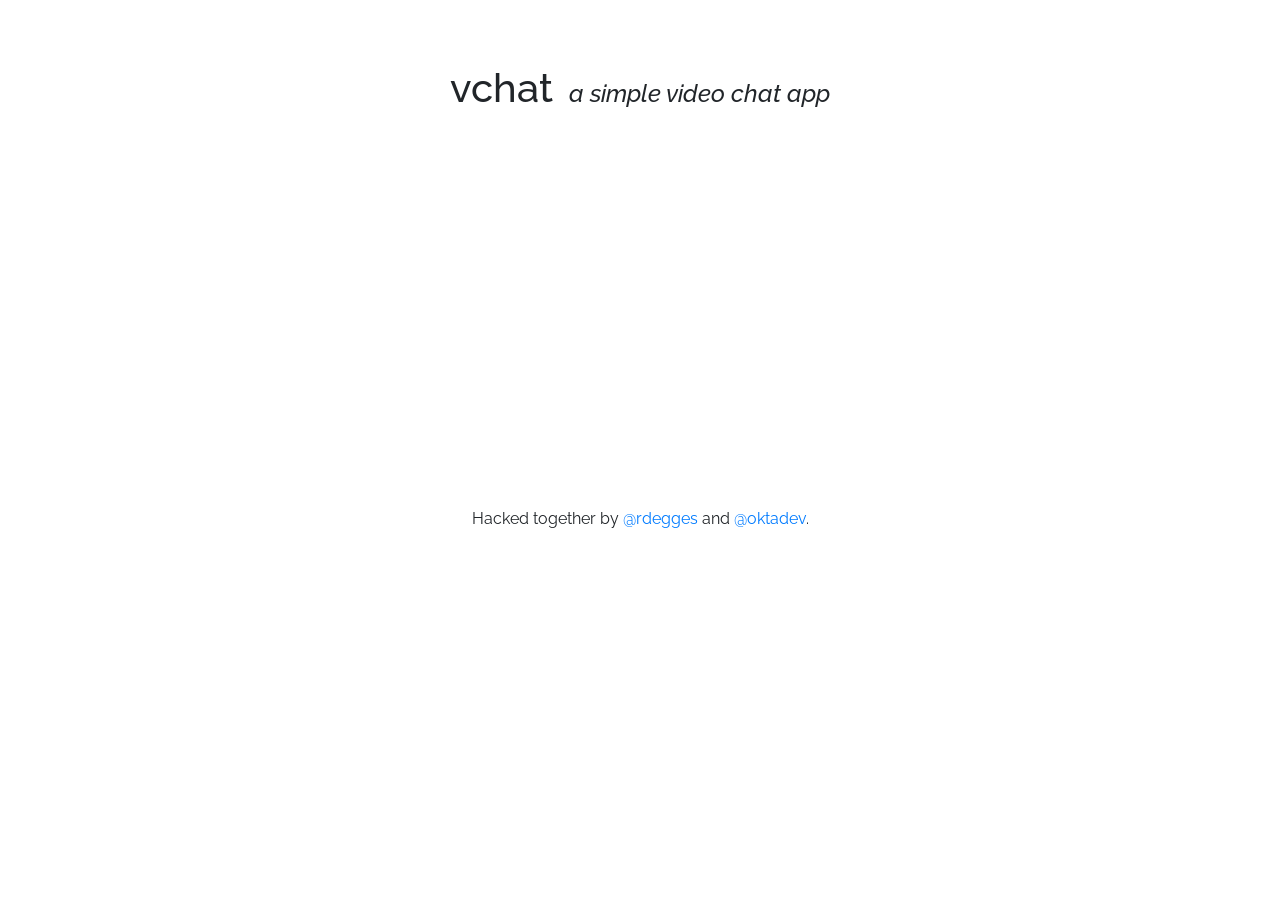
<file: index.html>
<!DOCTYPE html>
<html>
  <head>
    <title>vchat - a simple video chat app</title>
    <link rel="stylesheet" href="https://maxcdn.bootstrapcdn.com/bootstrap/4.0.0/css/bootstrap.min.css" integrity="sha384-Gn5384xqQ1aoWXA+058RXPxPg6fy4IWvTNh0E263XmFcJlSAwiGgFAW/dAiS6JXm" crossorigin="anonymous">
    <link href="https://fonts.googleapis.com/css?family=Raleway" rel="stylesheet">
    <link rel="stylesheet" href="/static/css/style.css">
    <script src="https://ok1static.oktacdn.com/assets/js/sdk/okta-signin-widget/2.6.0/js/okta-sign-in.min.js" type="text/javascript"></script>
    <link href="https://ok1static.oktacdn.com/assets/js/sdk/okta-signin-widget/2.6.0/css/okta-sign-in.min.css" type="text/css" rel="stylesheet"/>
    <link href="https://ok1static.oktacdn.com/assets/js/sdk/okta-signin-widget/2.6.0/css/okta-theme.css" type="text/css" rel="stylesheet"/>
    <script src="https://webrtc.github.io/adapter/adapter-4.2.2.js"></script>
    <script src="/static/js/auth.js"></script>
    <script src="/static/js/video.js"></script>
  </head>
  <body>
    <div class="container">
      <header>
        <h1><a href="/">vchat</a></h1>
        <h2><a href="/">a simple video chat app</a></h2>
      </header>

      <div id="okta-login-container"></div>

      <div class="row">
        <div class="col"></div>
        <div class="col-md-auto align-self-center">
          <p id="login"><b>NOTE</b>: You are not currently logged in. If you'd like to start your own
            chat room please <button type="button" class="btn btn-light" onclick="document.location='/'">log in</button></p>
          <div id="url" class="alert alert-dark" role="alert">
            <span id="roomIntro">ROOM URL</span>: <span id="roomUrl"></span>
          </div>
        </div>
        <div class="col"></div>
      </div>

      <div id="remotes" class="row">
        <div class="col-md-6">
          <div class="videoContainer">
            <video id="selfVideo" oncontextmenu="return false;"></video>
            <meter id="localVolume" class="volume" min="-45" max="-20" high="-25" low="-40"></meter>
          </div>
        </div>
      </div>
    </div>

    <footer>
      <p>Hacked together by <a href="https://twitter.com/rdegges">@rdegges</a>
        and <a href="https://twitter.com/oktadev">@oktadev</a>.</p>
    </footer>

    <script>
      handleLogin();
    </script>
  </body>
</html>
</file>
<file: static/css/style.css>
body {
  font-family: 'Raleway', sans-serif;
}

footer {
  text-align: center;
  margin-top: 2em;
}

h2 {
  font-style: italic;
}

header {
  text-align: center;
  margin: 4em;
}

header h1, header h2 {
  display: inline;
}

header h1 a, header h2 a, header h1 a:hover, header h2 a:hover {
  color: inherit;
  text-decoration: none;
}

header h2 {
  font-size: 24px;
  padding-left: .5em;
}

#remotes {
  visibility: hidden;
}

#url {
  text-align: center;
  display: none;
}

#login {
  display: none;
}

#roomIntro {
  font-weight: bold;
}

.videoContainer {
  object-fit: cover;
  margin: 0 auto;
  padding: 0;
}

.videoContainer video {
  width: 100%;
  height: 100%;
  border-radius: 10px;
  border: 5px double #f2f2f2;
}

.volume {
  position: absolute;
  left: 15%;
  width: 70%;
  bottom: 20px;
  height: 10px;
  display: none;
}

.connectionstate {
  position: absolute;
  top: 10px;
  width: 100%;
  text-align: center;
  color: #fff
}

.col-md-6 {
  margin-bottom: 1em;
}
</file>
